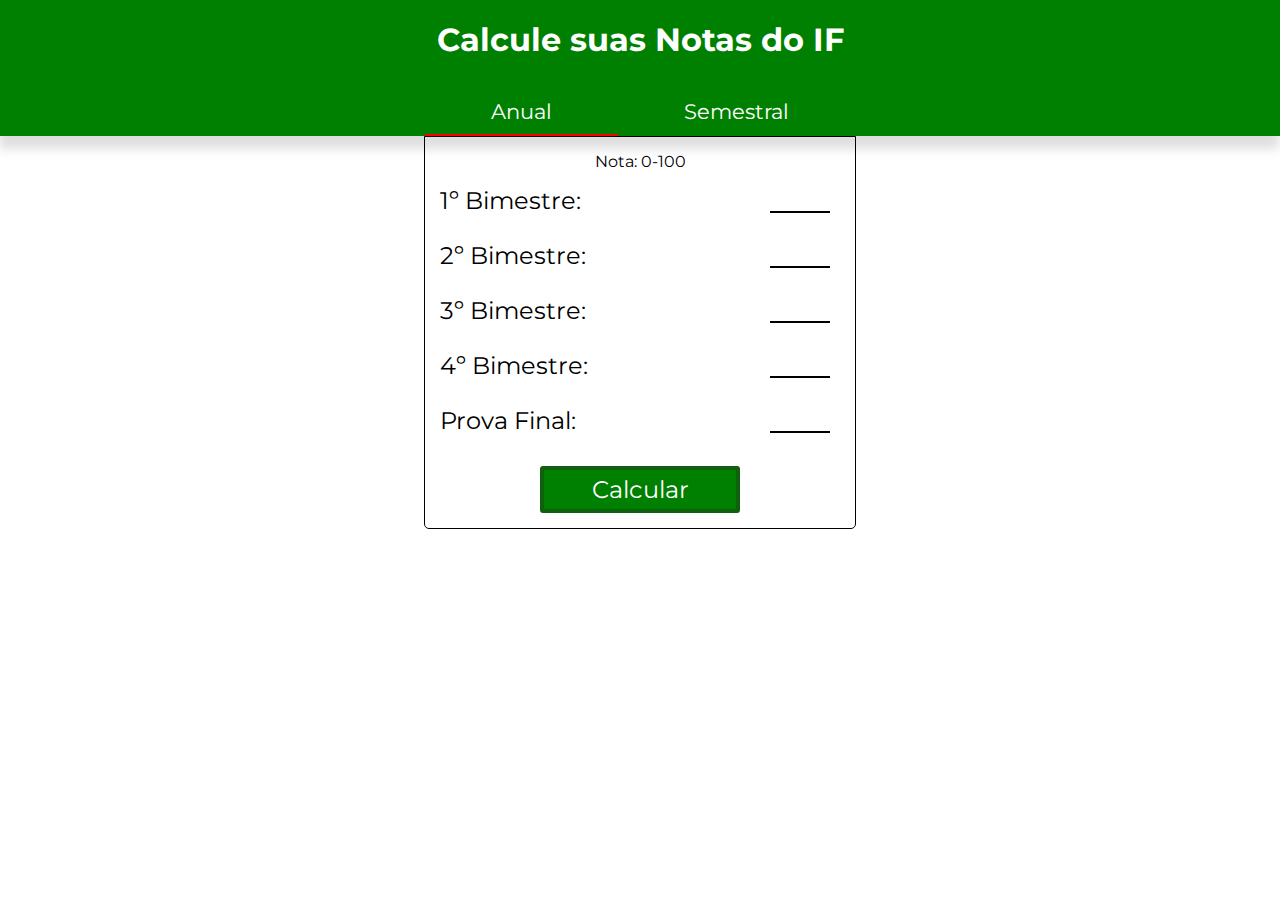
<file: index.html>
<!DOCTYPE html>
<html class="no-js" lang="pt-br">
<head>
    <meta charset="UTF-8">
    <meta http-equiv="X-UA-Compatible" content="IE=edge">
    <meta name="viewport" content="width=device-width, initial-scale=1.0">
    <title>IFCALC</title>
    <link rel="stylesheet" href="style.css">
    <script src="http://code.jquery.com/jquery-1.11.3.min.js"></script>
    <script src="modernizr-custom.js"></script> 
   
    
</head>
<body>
    <header>
        <h1>Calcule suas Notas do IF</h1>
        <nav>
            <a class="ativo" href="#" target="_self">Anual</a>
            <a href="index2.html" target="_self" rel="next">Semestral</a>
        </nav>
    </header>

    <main>
        <section>
        
            <form action="">

                <legend>Nota: 0-100</legend>
    
                <div class="bis">
                    <div class="bi">
                        <label for='input1'>1º Bimestre:</label>
                        <input id="input1" min="0" max="100" type="number">
                    </div>

                    <div class="bi">
                        <label for='input2'>2º Bimestre:</label>
                        <input id="input2" min="0" max="100" type="number">
                    </div>
                    <div class="bi">
                        <label for='input3'>3º Bimestre:</label>
                        <input id="input3" min="0" max="100" type="number">
                    </div>
                    <div class="bi">
                        <label for='input4'>4º Bimestre:</label>
                        <input id="input4" min="0" max="100" type="number">
                    </div>
                    <div class="bi">
                        <label for='input5'>Prova Final:</label>
                        <input id="input5" min="0" max="100" type="number">
                    </div>
                </div>

                <div class="button" ><input id="b" type="button" value="Calcular" onclick="calculoAnual(), logResult()"></div>
                
            </form>
            
            <div id="text"></div>
            
            
        </section>

        
    </main>

    <script src="anual.js"></script>
    <script src="style.js"></script>
    
   
    
</body>

</html>
</file>
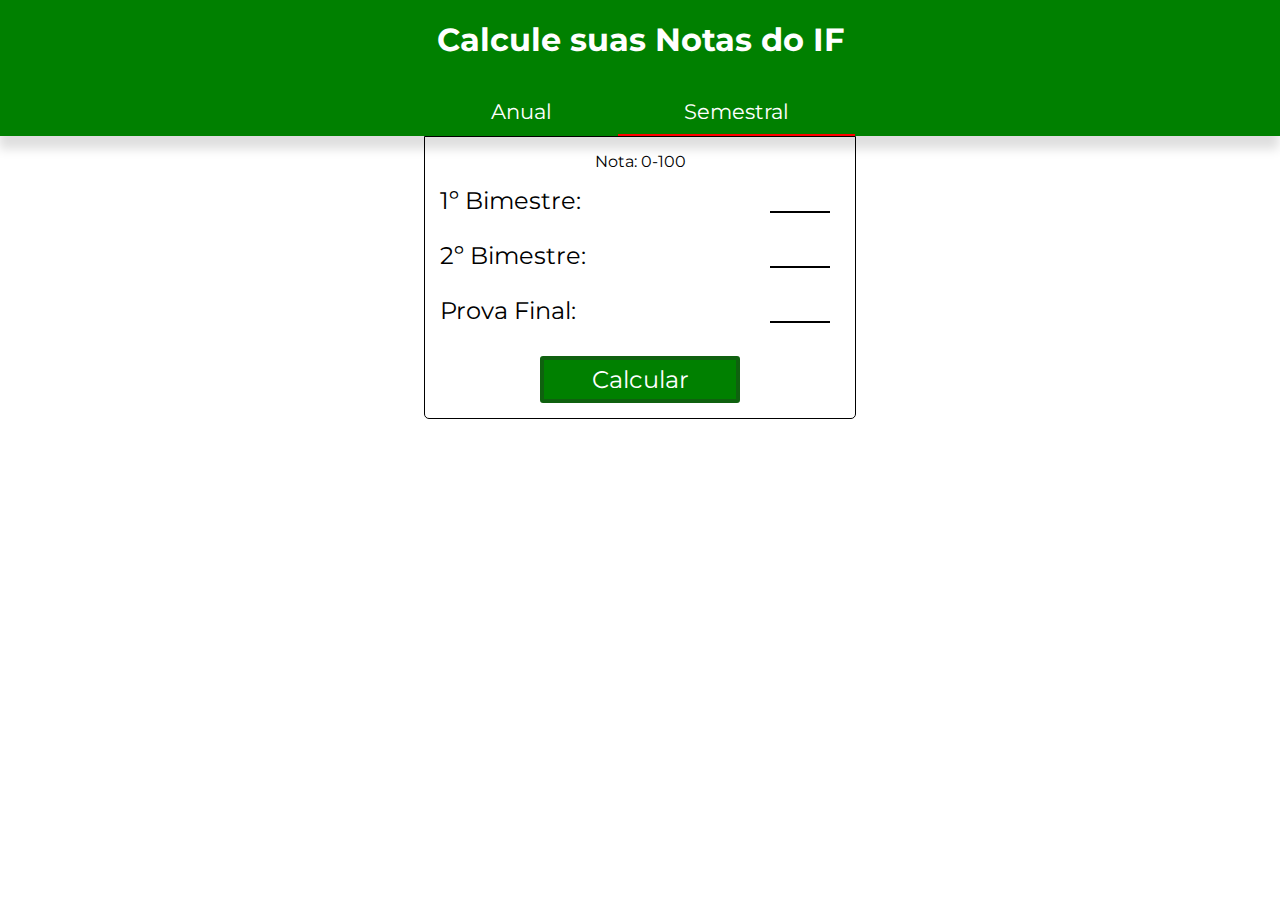
<file: index2.html>
<!DOCTYPE html>
<html class="no-js" lang="pt-br">
<head>
    <meta charset="UTF-8">
    <meta http-equiv="X-UA-Compatible" content="IE=edge">
    <meta name="viewport" content="width=device-width, initial-scale=1.0">
    <title>IFCALC</title>
    <link rel="stylesheet" href="style.css">
    <script src="http://code.jquery.com/jquery-1.11.3.min.js"></script>
    <script src="modernizr-custom.js"></script> 
   
    
</head>
<body>
    <header>
        <h1>Calcule suas Notas do IF</h1>
        <nav>
            <a href="index.html" target="_self" rel="prev">Anual</a>
            <a class="ativo" href="#">Semestral</a>
        </nav>
    </header>

    <main>
        <section>
        
            <form action="">

                <legend>Nota: 0-100</legend>
    
                <div class="bis">
                    <div class="bi">
                        <label for='input1'>1º Bimestre:</label>
                        <input id="input1" min="0" max="100" type="number">
                    </div>

                    <div class="bi">
                        <label for='input2'>2º Bimestre:</label>
                        <input id="input2" min="0" max="100" type="number">
                    </div>
                    <div class="bi">
                        <label for='input3'>Prova Final:</label>
                        <input id="input3" min="0" max="100" type="number">
                    </div>
                </div>

                <div class="button" ><input id="b" type="button" value="Calcular" onclick="calculoSemestral(), logResult()"></div>
                
            </form>
            
            <div id="text"></div>
            
            
        </section>

        
    </main>

    <script src="semestral.js"></script>
    <script src="style.js"></script>
    
   
    
</body>

</html>
</file>
<file: style.css>
@charset "UTF-8";
@import url('https://fonts.googleapis.com/css2?family=Montserrat:ital,wght@0,100;0,200;0,300;0,400;0,500;0,600;0,700;0,800;0,900;1,100;1,200;1,300;1,500;1,600;1,700;1,800;1,900&display=swap');

* {
    font-family: 'Montserrat', sans-serif;
    margin:0px;
    padding:0px;
}

header {
    display:flex;
    align-content: center;
    flex-direction: column;
    background-color: green;
    color: #ffffff;
    text-align: center;
    padding:20px 20px 0px 20px;
    box-shadow: -1px 13px 10px rgba(0, 0, 0, 0.13);

}

header h1 {
    margin-bottom:30px;  
}

header nav{
    display:flex;
    justify-content:center;
    margin:auto;
}

header a{
    text-decoration:none;
    color: white;
    font-size: 1.3em;
    padding:10px 66px;
    border-radius: 3px 3px 0px 0px;
    transition: all 0.3s ease-in;
}

header a:hover{
    background-color:rgb(24, 155, 24);
}

header a.ativo{
    border-bottom: 2px solid red;
}

section {
    border: 1px solid black;
    padding: 15px;
    margin: auto;
    max-width: 400px;
    min-width: 270px;
    border-bottom-left-radius: 5px;
    border-bottom-right-radius: 5px;
}

section h1, p{line-height: 2em;}

section p.inline{display: inline-block;}

legend{text-align: center; padding-bottom:10px;}

div.bi{
    padding-bottom: 5px;
    position: relative;
}

div.bis{
    display:flex;
    flex-direction: column;
    gap: 10px 30px;
    
}

label{
    display: block;
    float: left;
    font-size: 1.5em;    
    line-height: 40px;
}

input[type="number"]{

    display: block;
    font-size: 3.5vh;
    padding-left: 10px;
    padding-right: 10px; ;
    line-height: 30px;
    background-color: transparent;
    border: none;
    font-size: 16px;
    width:40px;
    color: #010307;
    border-bottom: 2px solid rgba(0, 0, 0);
    position: absolute;
    transform: translatex(550%)    
}

input[type="number"]:focus{
    box-shadow: 0 0 0 0;    
    outline: none;
    border-bottom: 3px solid rgb(173, 23, 23);  
}

div.button{
    padding-top: 20px;
    text-align:center;
}

input[type="button"]{
    background-color: green;
    color: white; 
    font-size: 1.5em;
    width: 200px;
    padding: 5px;
    border: 4px solid rgb(15, 97, 15);
    border-radius: 3px;
    transition: all 0.10s ease-in;    
} 

input[type="button"].enter{
    transform: translate(-2px, -5px);
    box-shadow: 2px 5px 0 rgb(15, 97, 15);                
}

input[type="button"].touchenter{
    background-color: rgb(24, 155, 24);         
}

input[type="button"].mousedown{
    transform: translate(-2px, -3px);
    box-shadow: 2px 3px 0 rgb(15, 97, 15);
}

div#text{
    display:none;
    border: 1px solid black;
    border-radius:5px;
    margin-top: 5px;
    margin-right: 1px;    
    box-shadow: 4px 3px 5px 0px rgba(0, 0, 0, 0.435);
    transition: 0.5s;
}

div#text:hover{
    transform: translate(-2px, -5px);
    box-shadow: 6px 6px 5px 0px rgb(0 0 0 / 44%);
}

div#text .x{
    float: right;
    margin-right:10px;
    font-size:20px;
    cursor:pointer;
}

div#text h1, h2, p{
    padding-left: 10px; 
    border-radius:4px 4px 0px 0px;
}

.inline{display: inline-block;}

h1.invalid{
    background-color: rgb(173, 23, 23);
    text-align: center;
    
}

p.invalid{
    font-size:.89em;
    text-align:center;
}

p#sit{
    padding: 0;
    font-size: 1.3em;
}
p#md{padding:0;}

@media(max-width: 485px){
    header h1{font-size:1.3em;}
    
    header a{
        text-align: center;        
        padding:10px 50px;
}

    section{padding:7px;}
    input[type="number"]{transform: translatex(500%)}
}

@media(max-width: 395px){
    header a{padding:10px 30px;}
    input[type="number"]{transform: translatex(450%)}
}

@media(max-width: 350px){
    header a{padding:10px 20px;}
    input[type="number"]{transform: translatex(400%)}
}

@media(max-width: 332px){
    header a{padding:10px 20px;}
    section{padding:5px;}
    input[type="number"]{transform: translatex(325%)}
    div#text h1, h2, p{padding-left: 5px;}
}
</file>
